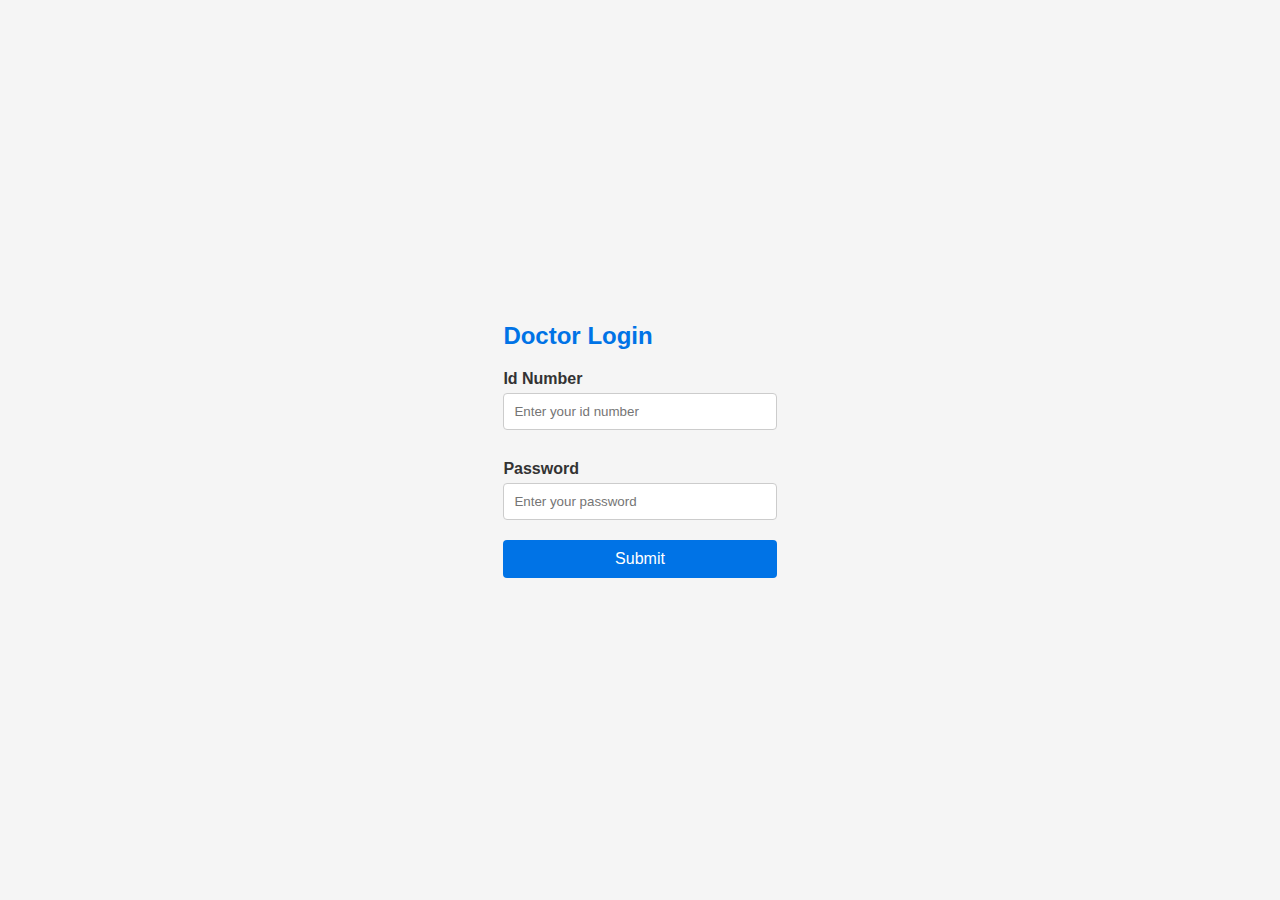
<file: doctorLogin.html>
<!DOCTYPE html>
<html lang="en">
<head>
    <meta charset="UTF-8">
    <meta name="viewport" content="width=device-width, initial-scale=1.0">
    <title>Login Page</title>
    <link rel="stylesheet" href="styles.css">
</head>
<body>
    <div class="login-container">
        <h2>Doctor Login</h2>
        <form action="#">
            <label for="name">Id Number</label>
            <input type="text" id="name" name="name" placeholder="Enter your id number" required>
            
            <label for="password">Password</label>
            <input type="password" id="password" name="password" placeholder="Enter your password" required>
            
            <button type="submit" onclick="redirectToPage()">Submit</button>
        </form>
    </div>
    <script>
        function redirectToPage(){
            window.location.href="main.html";
        }
    </script>
</body>
</html>
</file>
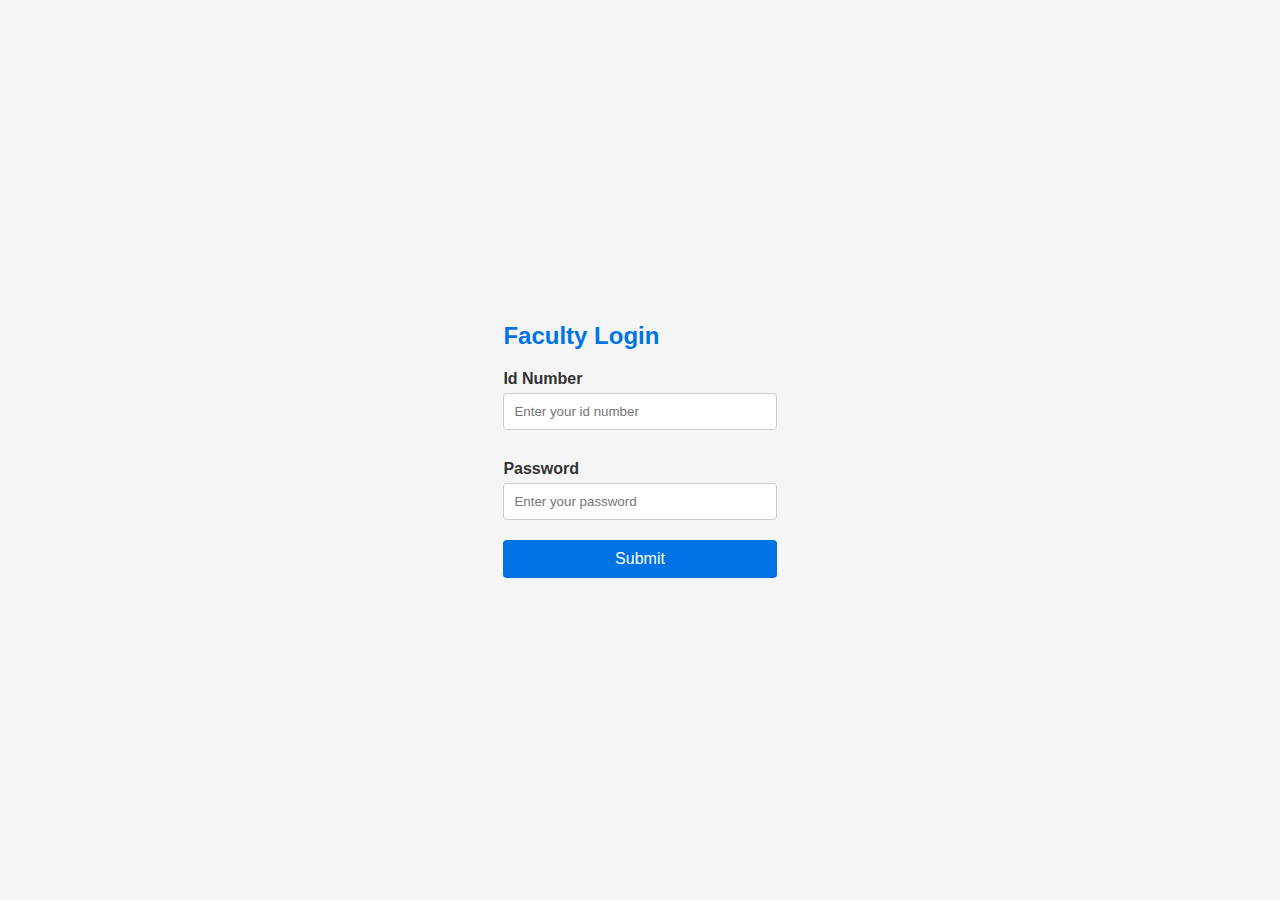
<file: facultyLogin.html>
<!DOCTYPE html>
<html lang="en">
<head>
    <meta charset="UTF-8">
    <meta name="viewport" content="width=device-width, initial-scale=1.0">
    <title>Login Page</title>
    <link rel="stylesheet" href="styles.css">
</head>
<body>
    <div class="login-container">
        <h2>Faculty Login</h2>
        <form action="#">
            <label for="name">Id Number</label>
            <input type="text" id="name" name="name" placeholder="Enter your id number" required>
            
            <label for="password">Password</label>
            <input type="password" id="password" name="password" placeholder="Enter your password" required>
            
            <button type="submit" onclick="redirectToPage()">Submit</button>
        </form>
    </div>
    <script>
        function redirectToPage(){
            window.location.href="main.html";
        }
    </script>
</body>
</html>
</file>
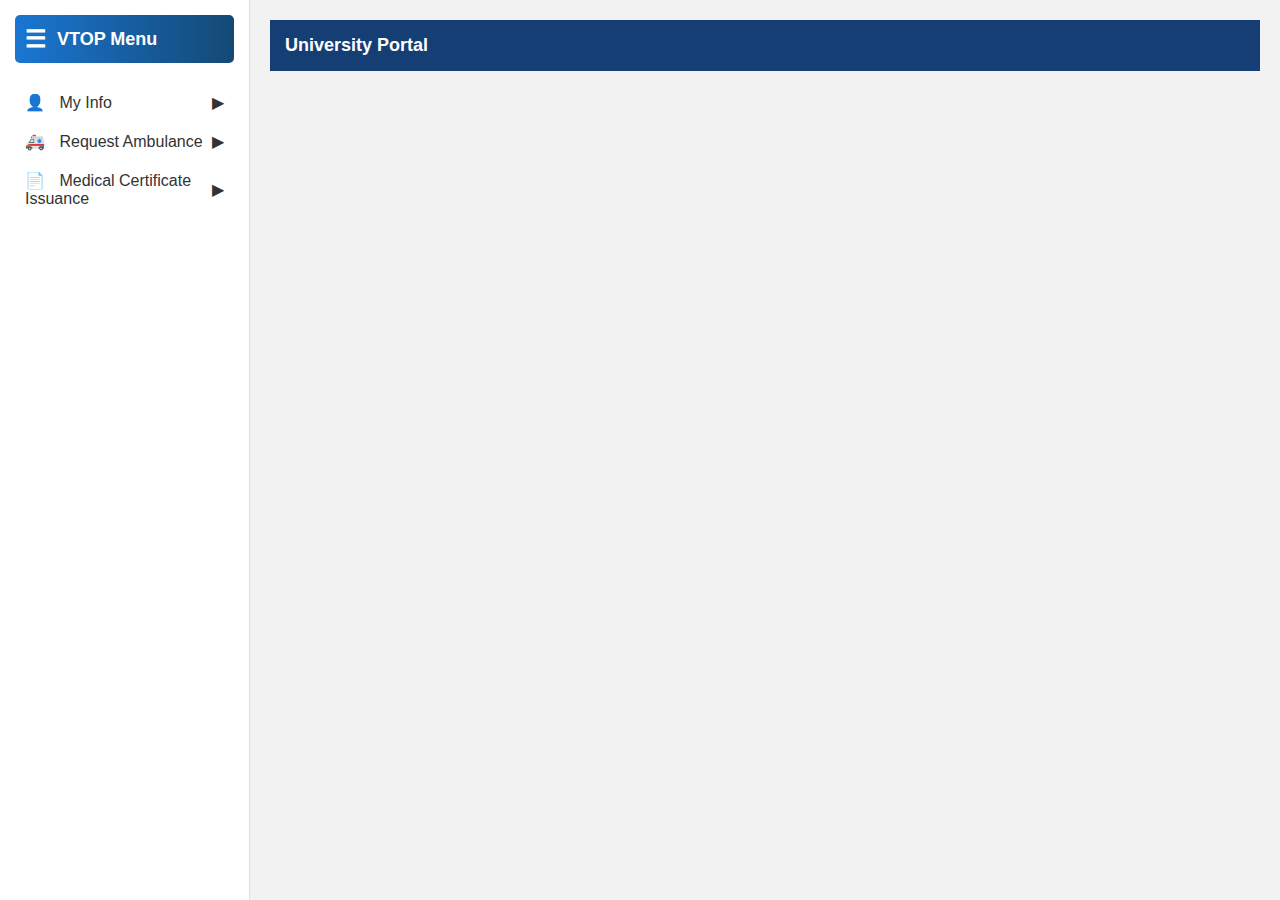
<file: main.html>
<!DOCTYPE html>
<html lang="en">
<head>
  <meta charset="UTF-8">
  <meta name="viewport" content="width=device-width, initial-scale=1.0">
  <title>University Portal</title>
  <style>
    * {
      margin: 0;
      padding: 0;
      box-sizing: border-box;
      font-family: Arial, sans-serif;
    }
    .container {
      display: flex;
    }

    .sidebar {
      width: 250px;
      background-color: #ffffff; 
      color: #333; 
      padding: 15px;
      display: flex;
      flex-direction: column;
      min-height: 100vh;
      border-right: 1px solid #ddd; 
    }

    .sidebar-header {
      font-size: 18px;
      font-weight: bold;
      margin-bottom: 20px;
      color: white;
      background: linear-gradient(to right, #1a76d2, #144975); 
      padding: 10px;
      border-radius: 5px;
      display: flex;
      align-items: center;
    }

    .menu-icon {
      font-size: 24px;
      margin-right: 10px;
    }

    .sidebar-item {
      display: flex;
      align-items: center;
      justify-content: space-between;
      font-size: 16px;
      padding: 10px;
      color: #333;
      cursor: pointer;
      transition: background-color 0.3s;
      border-radius: 5px;
    }

    .sidebar-item:hover {
      background-color: #f0f0f0;
    }

    .sidebar-item .icon {
      margin-right: 10px;
    }

    .arrow {
      transition: transform 0.3s;
    }

    .dropdown-content {
      display: none;
      flex-direction: column;
      padding-left: 20px;
      gap: 5px;
    }

    .dropdown-item {
      font-size: 14px;
      color: #555; 
      padding: 5px 10px;
      cursor: pointer;
      border-radius: 3px;
      transition: color 0.3s, background-color 0.3s;
    }

    .dropdown-item:hover {
      background-color: #eaeaea; 
      color: #333;
    }

    .rotate {
      transform: rotate(90deg);
    }

    .main-content {
      flex-grow: 1;
      padding: 20px;
      background-color: #F2F2F2;
    }

    .header {
      background-color: #153e75;
      color: white;
      padding: 15px;
      font-size: 18px;
      font-weight: bold;
      display: flex;
      justify-content: space-between;
      align-items: center;
    }
  </style>
</head>
<body>

  <div class="container">
    <div class="sidebar">
      <div class="sidebar-header">
        <span class="menu-icon">☰</span> VTOP Menu
      </div>

      <div class="sidebar-item" onclick="toggleDropdown('details-dropdown', this)">
        <span><span class="icon">👤</span> My Info</span>
        <span class="arrow">▶</span>
      </div>
      <div id="details-dropdown" class="dropdown-content">
        <div class="dropdown-item">View Profile</div>
        <div class="dropdown-item">Edit Profile</div>
      </div>

      <div class="sidebar-item" onclick="toggleDropdown('ambulance-dropdown', this)">
        <span><span class="icon">🚑</span> Request Ambulance</span>
        <span class="arrow">▶</span>
      </div>
      <div id="ambulance-dropdown" class="dropdown-content">
        <div class="dropdown-item" onclick="redirectToPage()">Emergency Contact</div>
        <div class="dropdown-item">Nearest Hospital</div>
      </div>

      <div class="sidebar-item" onclick="toggleDropdown('certificate-dropdown', this)">
        <span><span class="icon">📄</span> Medical Certificate Issuance</span>
        <span class="arrow">▶</span>
      </div>
      <div id="certificate-dropdown" class="dropdown-content">
        <div class="dropdown-item">Apply for Certificate</div>
        <div class="dropdown-item">View Status</div>
      </div>
    </div>

    <div class="main-content">
      <div class="header">
        University Portal 
      </div>
    </div>
  </div>

  <script>
    function toggleDropdown(id, element) {
      const dropdown = document.getElementById(id);
      const arrow = element.querySelector('.arrow');

      if (dropdown.style.display === "flex") {
        dropdown.style.display = "none";
        arrow.classList.remove("rotate");
      } else {
        dropdown.style.display = "flex";
        arrow.classList.add("rotate");
      }
    }
    function redirectToPage(){
      window.location.href="request_ambulance.html";
    }
  </script>

</body>
</html>
</file>
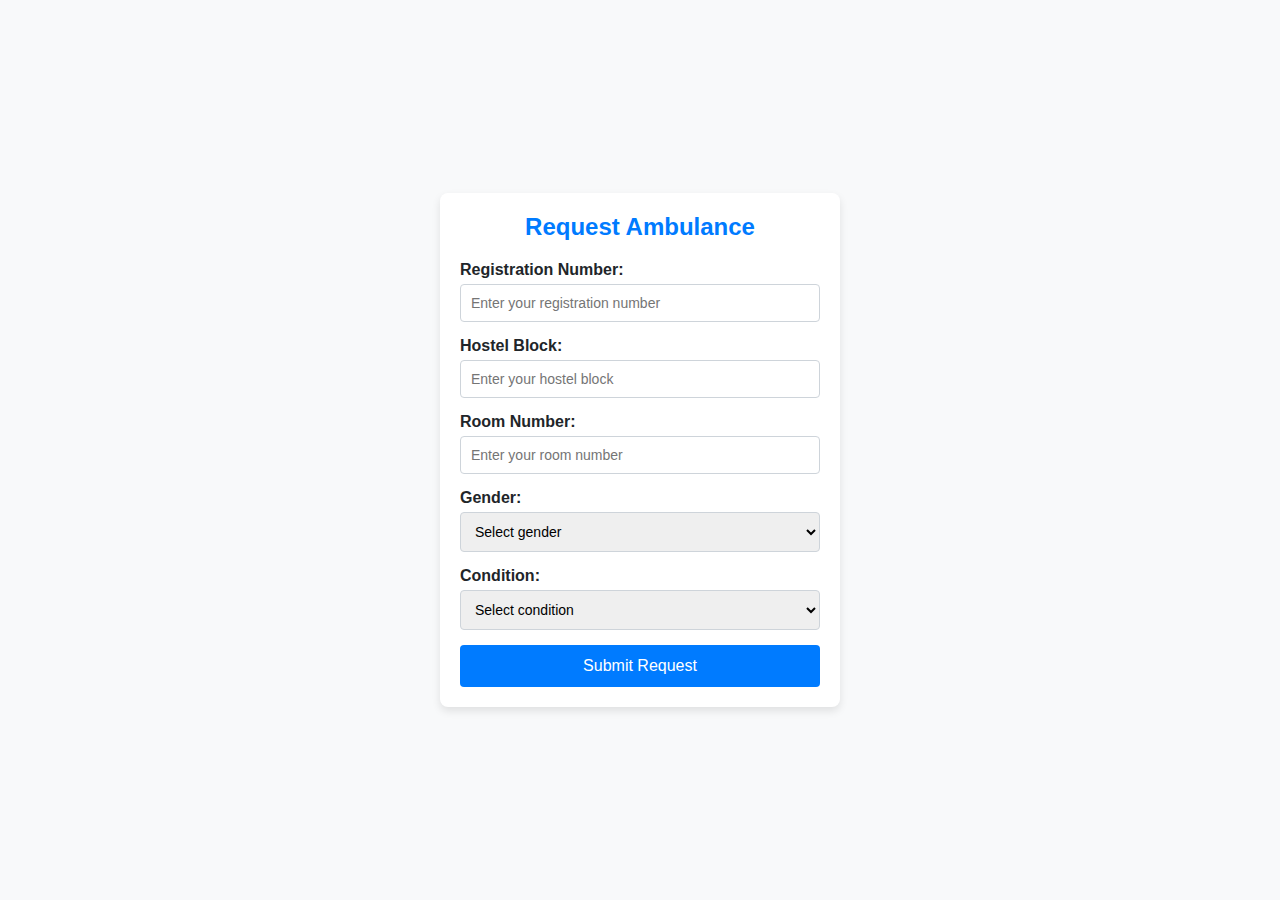
<file: request_ambulance.html>
<!DOCTYPE html>
<html lang="en">
<head>
    <meta charset="UTF-8">
    <meta name="viewport" content="width=device-width, initial-scale=1.0">
    <title>Request Ambulance</title>
    <style>
        * {
            box-sizing: border-box;
            margin: 0;
            padding: 0;
        }

        body {
            font-family: Arial, sans-serif;
            background-color: #f8f9fa;
            color: #212529;
            display: flex;
            justify-content: center;
            align-items: center;
            height: 100vh;
        }

        .container {
            background-color: #fff;
            padding: 20px;
            max-width: 400px;
            width: 100%;
            border-radius: 8px;
            box-shadow: 0 4px 8px rgba(0, 0, 0, 0.1);
        }

        .container h2 {
            text-align: center;
            color: #007bff;
            margin-bottom: 20px;
            font-size: 24px;
        }

        .form-group {
            margin-bottom: 15px;
        }

        .form-group label {
            display: block;
            margin-bottom: 5px;
            font-weight: 600;
        }

        .form-group input,
        .form-group select {
            width: 100%;
            padding: 10px;
            border: 1px solid #ced4da;
            border-radius: 4px;
            font-size: 14px;
        }

        .btn-submit {
            width: 100%;
            padding: 12px;
            background-color: #007bff;
            color: #fff;
            border: none;
            border-radius: 4px;
            font-size: 16px;
            cursor: pointer;
            transition: background-color 0.3s;
        }

        .btn-submit:hover {
            background-color: #0056b3;
        }
    </style>
</head>
<body>

    <div class="container">
        <h2>Request Ambulance</h2>
        <form id="ambulanceForm">
            <div class="form-group">
                <label for="registrationNumber">Registration Number:</label>
                <input type="text" id="registrationNumber" placeholder="Enter your registration number" name="registrationNumber" required>
            </div>
            <div class="form-group">
                <label for="hostelNumber">Hostel Block:</label>
                <input type="text" id="hostelNumber" placeholder="Enter your hostel block" name="hostelNumber" required>
            </div>
            <div class="form-group">
                <label for="roomNumber">Room Number:</label>
                <input type="text" id="roomNumber" placeholder="Enter your room number" name="roomNumber" required>
            </div>
            <div class="form-group">
                <label for="gender">Gender:</label>
                <select id="gender" name="gender" required>
                    <option value="" disabled selected>Select gender</option>
                    <option value="male">Male</option>
                    <option value="female">Female</option>
                    <option value="other">Other</option>
                </select>
            </div>
            <div class="form-group">
                <label for="condition">Condition:</label>
                <select id="condition" name="condition" required>
                    <option value="" disabled selected>Select condition</option>
                    <option value="critical">Critical</option>
                    <option value="not-critical">Not Critical</option>
                </select>
            </div>
            <button type="submit" class="btn-submit">Submit Request</button>
        </form>
    </div>

</body>
</html>
</file>
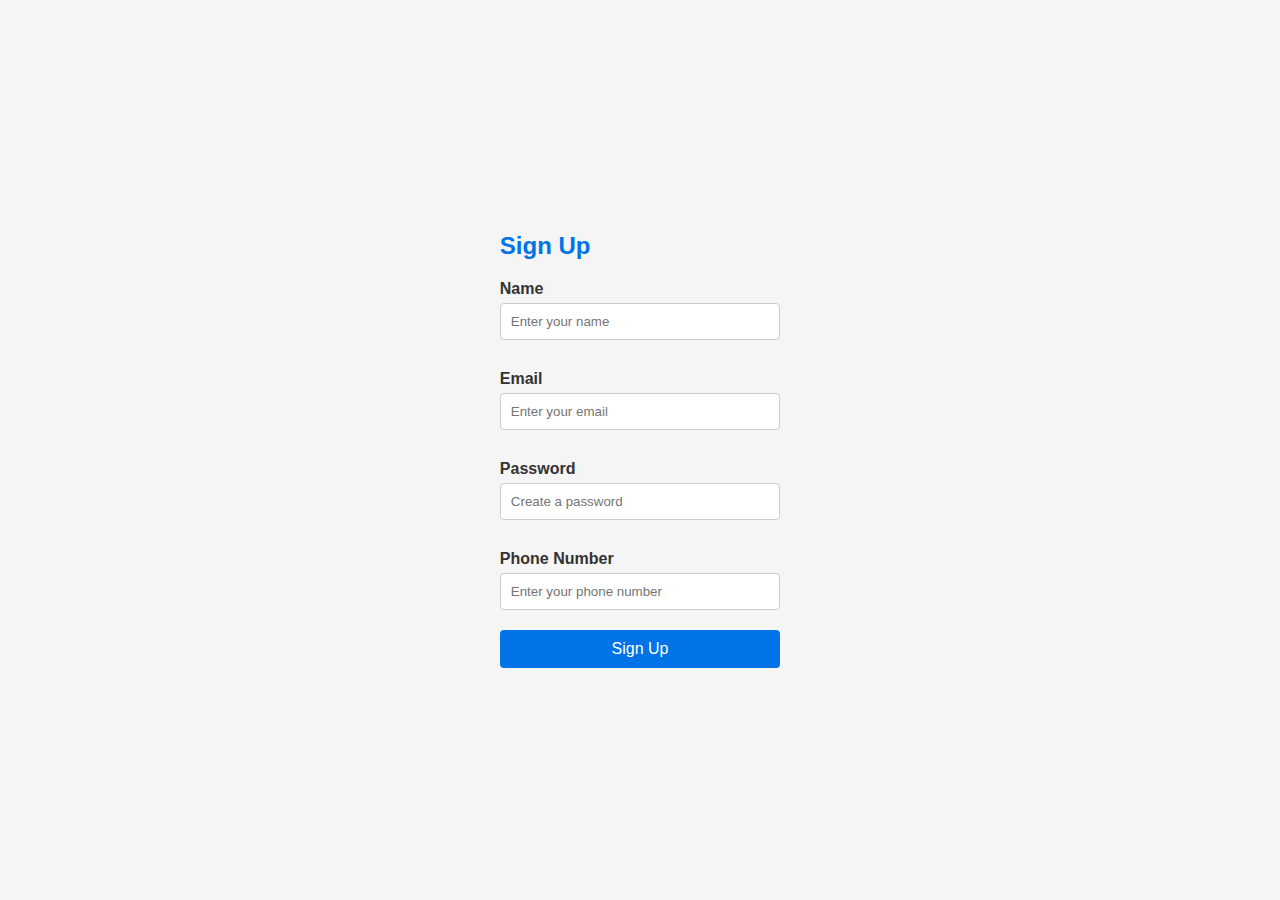
<file: signup.html>
<!DOCTYPE html>
<html lang="en">
<head>
    <meta charset="UTF-8">
    <meta name="viewport" content="width=device-width, initial-scale=1.0">
    <title>Sign Up Page</title>
    <link rel="stylesheet" href="styles.css">
</head>
<body>
    <div class="signup-container">
        <h2>Sign Up</h2>
        <form action="#">
            <label for="name">Name</label>
            <input type="text" id="name" name="name" placeholder="Enter your name" required>
            
            <label for="email">Email</label>
            <input type="email" id="email" name="email" placeholder="Enter your email" required>
            
            <label for="password">Password</label>
            <input type="password" id="password" name="password" placeholder="Create a password" required>
            
            <label for="phone">Phone Number</label>
            <input type="tel" id="phone" name="phone" placeholder="Enter your phone number" required>
            
            <button type="submit">Sign Up</button>

        </form>
    </div>
</body>
</html>
</file>
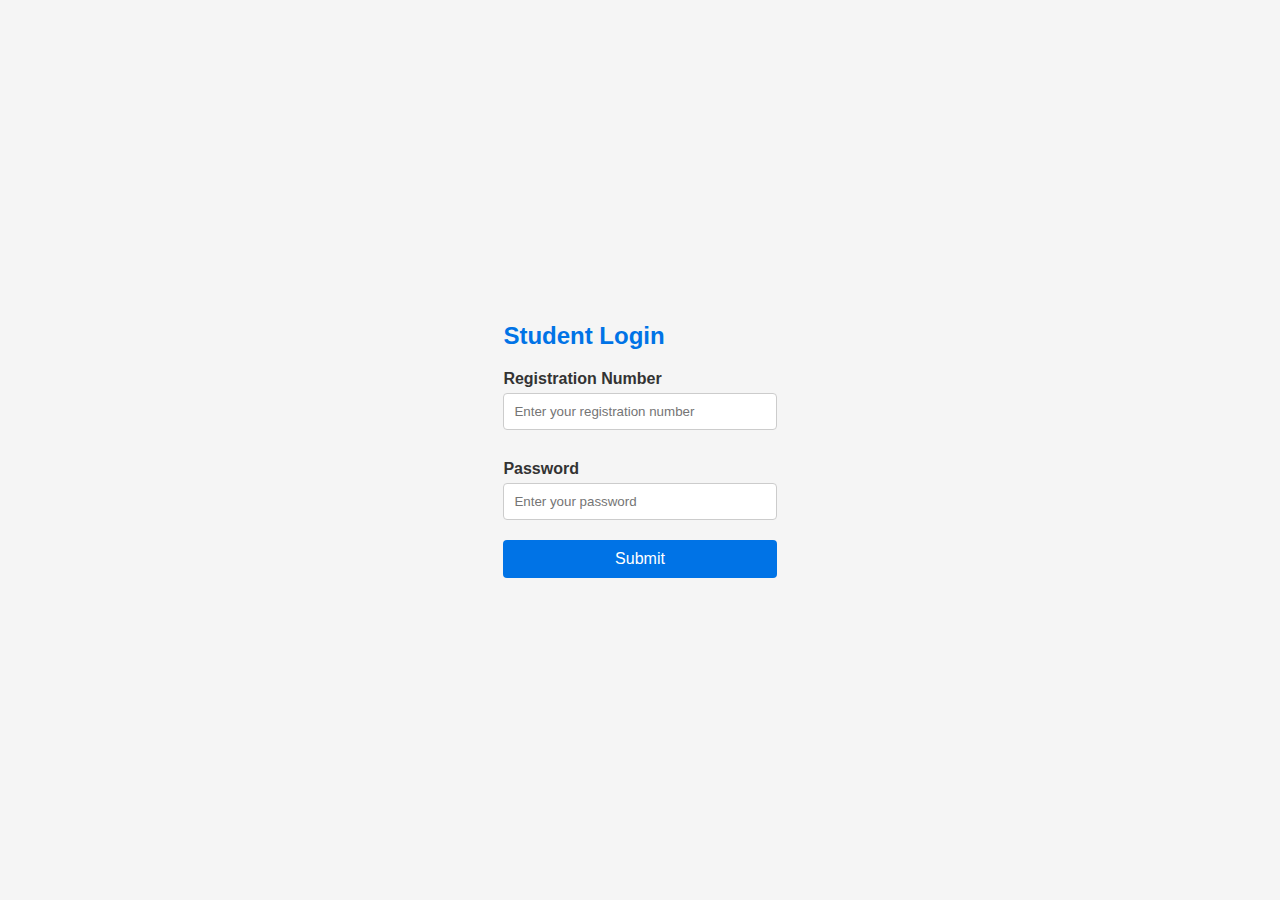
<file: studentLogin.html>
<!DOCTYPE html>
<html lang="en">
<head>
    <meta charset="UTF-8">
    <meta name="viewport" content="width=device-width, initial-scale=1.0">
    <title>Login Page</title>
    <link rel="stylesheet" href="styles.css">
</head>
<body>
    <div class="login-container">
        <h2>Student Login</h2>
        <form action="#">
            <label for="name">Registration Number</label>
            <input type="text" id="name" name="name" placeholder="Enter your registration number" required>
            
            <label for="password">Password</label>
            <input type="password" id="password" name="password" placeholder="Enter your password" required>
            
            <button type="submit" onclick="redirectToPage()">Submit</button>
        </form>
    </div>
    <script>
        function redirectToPage(){
            window.location.href="main.html";
        }
    </script>
</body>
</html>
</file>
<file: styles.css>
* {
    margin: 0;
    padding: 0;
    box-sizing: border-box;
}

body {
    font-family: Arial, sans-serif;
    background-color: #f5f5f5;
    display: flex;
    justify-content: center;
    align-items: center;
    height: 100vh;
}

.container {
    background-color: #ffffff;
    border-radius: 8px;
    box-shadow: 0px 4px 12px rgba(0, 0, 0, 0.1);
    padding: 30px 40px;
    width: 320px;
    text-align: center;
}

h2 {
    color: #0073e6;
    font-size: 24px;
    margin-bottom: 20px;
}

label {
    display: block;
    color: #333333;
    text-align: left;
    margin-top: 10px;
    font-weight: bold;
}

input[type="text"],
input[type="email"],
input[type="password"],
input[type="tel"] {
    width: 100%;
    padding: 10px;
    margin-top: 5px;
    margin-bottom: 20px;
    border: 1px solid #cccccc;
    border-radius: 4px;
}

button {
    background-color: #0073e6;
    color: #ffffff;
    border: none;
    border-radius: 4px;
    padding: 10px;
    cursor: pointer;
    font-size: 16px;
    width: 100%;
}

button:hover {
    background-color: #005bb5;
}

.text-link {
    margin-top: 15px;
    color: #333333;
}

.text-link a {
    color: #0073e6;
    text-decoration: none;
}

.text-link a:hover {
    text-decoration: underline;
}
</file>
